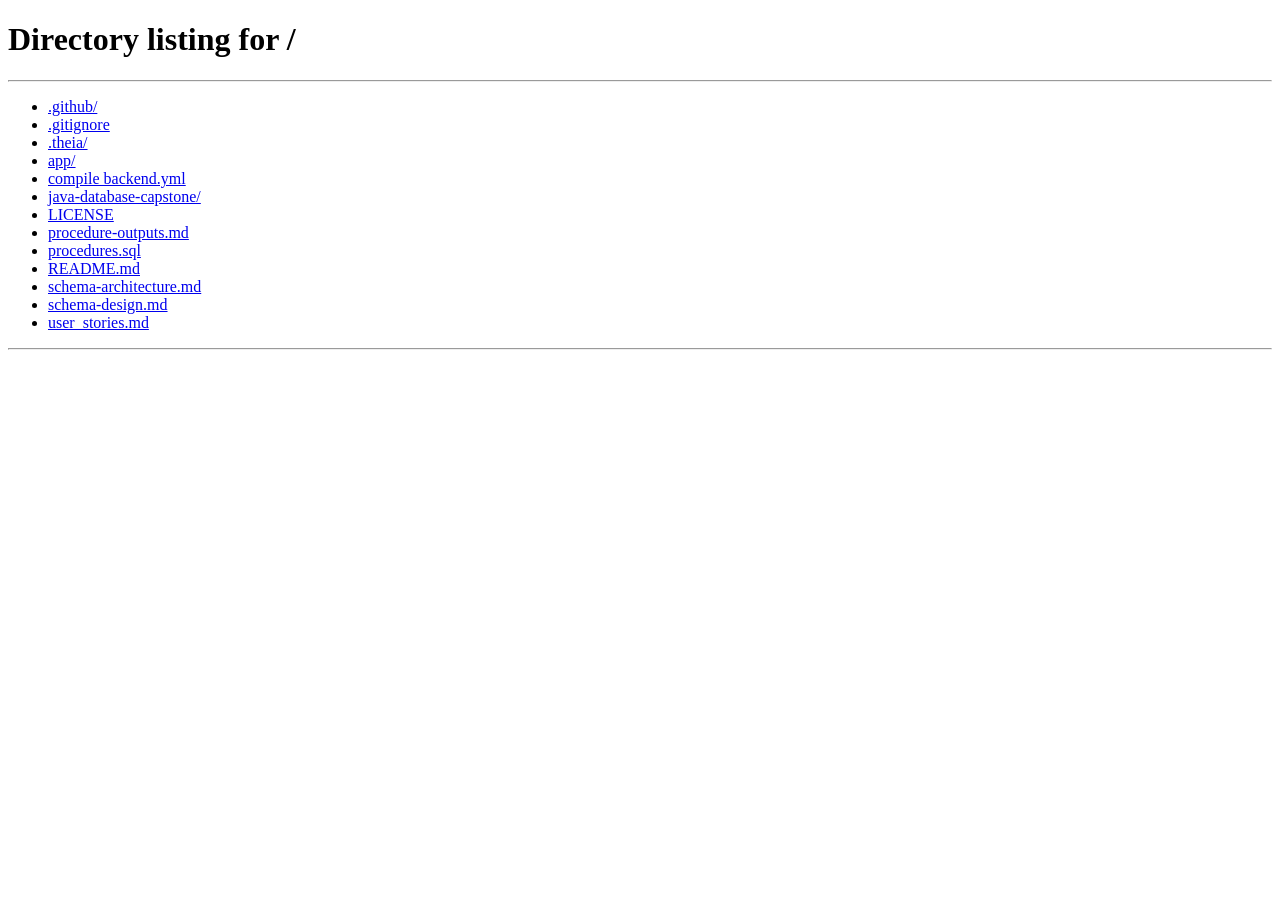
<file: app/src/main/resources/static/pages/addPrescription.html>
<!-- addPrescription.html -->
<!DOCTYPE html>
<html lang="en">

<head>
    <meta charset="UTF-8">
    <link rel="icon" type="image/svg+xml" href="../assets/images/logo/logo.png" />
    <title>DoctorDashboard</title>
    <link rel="stylesheet" href="../assets/css/adminDashboard.css">
    <link rel="stylesheet" href="../assets/css/doctorDashboard.css">
    <link rel="stylesheet" href="../assets/css/addPrescription.css">
    <link rel="stylesheet" href="../assets/css/style.css">
    <script src="../js/render.js" defer></script>
    <script src="../js/util.js" defer></script>
    <script src="../js/components/header.js" defer></script>
    <script src="../js/components/footer.js" defer></script>
    <script type="module" src = "../js/addPrescription.js"></script>

</head>

<body onload="renderContent()">
    <div class="container">
        <div class="wrapper">
            <div id="header"></div>
            <div class="main-content">
                <div class="form-container">
                    <h2 id="heading">Add <span>Prescription</span></h2>
                    <form>
                        <label for="patientName">Patient Name</label>
                        <input type="text" id="patientName" disabled>

                        <label for="medicines">Medicine Names</label>
                        <input type="text" id="medicines" placeholder="e.g. Paracetamol, Vitamin C" required>

                        <label for="dosage">Dosage Instructions</label>
                        <textarea id="dosage" rows="3"
                            placeholder="e.g - Paracetamol"></textarea>

                        <label for="notes">Additional Notes</label>
                        <textarea id="notes" rows="3"
                            placeholder="Any precautions or observations (optional)"></textarea>

                        <button type="submit" class="btn-primary" id="savePrescription">Add Prescription</button>
                        <button type="button" onclick="selectRole('doctor')" class="btn-secondary">Cancel</button>
                    </form>
                </div>
            </div>
            <div id="footer"></div>
        </div>
    </div>
</body>
</html>
</file>
<file: app/src/main/resources/static/assets/css/adminDashboard.css>
/* Admin Dashboard Styles */

body {
    margin: 0;
    padding: 0;
    font-family: Arial, sans-serif;
    background-color: #f4f6f9;
}

.header {
    background-color: #2c3e50;
    color: white;
    padding: 15px;
    text-align: center;
}

.sidebar {
    width: 220px;
    height: 100vh;
    background-color: #34495e;
    position: fixed;
    left: 0;
    top: 0;
    padding-top: 60px;
}

.sidebar a {
    display: block;
    color: white;
    text-decoration: none;
    padding: 12px 20px;
}

.sidebar a:hover {
    background-color: #2c3e50;
}

.main-content {
    margin-left: 240px;
    padding: 20px;
}

.dashboard-container {
    display: flex;
    gap: 20px;
    flex-wrap: wrap;
}

.card {
    background: white;
    width: 250px;
    padding: 20px;
    border-radius: 8px;
    box-shadow: 0 2px 5px rgba(0,0,0,0.1);
    text-align: center;
}

.card h3 {
    margin-bottom: 10px;
    color: #2c3e50;
}

.card p {
    font-size: 24px;
    font-weight: bold;
    color: #3498db;
}

.footer {
    text-align: center;
    padding: 15px;
    margin-top: 20px;
    color: #666;
}/*this is the style sheet for the adminDashboard. */

/* 
Global Reset (`*`)

* Purpose: Ensure consistent layout across all browsers.
* Properties:

  * `margin: 0` — removes default outer spacing from all elements.
  * `padding: 0` — removes default inner spacing.
  * `box-sizing: border-box` — ensures padding and borders are included within the total width/height of elements.

Base HTML & Body (`html, body`)

* Purpose: Establish a full-height layout and apply a standard font across the page.
* Properties:

  * `height: 100%` — allows containers to stretch to the full viewport height.
  * `font-family: Arial, sans-serif` — applies a clean, readable sans-serif font.

Main Layout Wrapper (`.wrapper`)

* Purpose: Create a flexible, vertical layout that fills the entire screen.
* Properties:

  * `display: flex` — enables flexbox for layout control.
  * `flex-direction: column` — stacks children vertically.
  * `min-height: 100vh` — ensures the wrapper always covers full screen height.

Section Heading (`h2`)

* Purpose: Style the headings prominently for section separation.
* Properties:

  * `font-size: 32px` — makes the heading large and noticeable.
  * `font-weight: bold` — emphasizes text.
  * `margin-bottom: 50px` — creates space below the heading.
  * `color: #003e3e` — uses a strong teal for visual anchoring.

Main Content Section (`.main-content`)

* Purpose: Layout the main content with padding and a background image.
* Properties:

  * `flex-grow: 1` — lets the content fill the available vertical space.
  * `padding: 40px` — adds internal spacing around content.
  * `display: flex` and `flex-direction: column` — organizes content in a vertical stack.
  * `text-align: center` — centers the text.
  * `background-image: url("index.png")` — sets a full-screen dashboard background.
  * `background-size: cover` — ensures the image covers the whole section.
  * `background-position: center` — centers the image.
  * `background-repeat: no-repeat` — avoids tiling the image.
  * `background-attachment: fixed` — fixes the image while scrolling.

Primary Button (`button`)

* Purpose: Design prominent, interactive buttons for main actions.

* Properties:

  * `background-color: #A62B1F` — sets a bold red color.
  * `color: white` — makes text stand out.
  * `border: none` — removes any outline/border.
  * `border-radius: 12px` — creates rounded corners.
  * `padding: 10px 20px` — gives space inside the button.
  * `margin-top: 20px` — adds spacing above the button.
  * `width: 200px` — ensures consistent button width.
  * `cursor: pointer` — shows a hand icon on hover.
  * `font-size: 16px` — makes the text readable.

* On Hover:

  * Retains the same red background to maintain branding.

Admin Button (`.adminBtn`)

* Purpose: Provide a secondary button style for admin-specific actions.

* Properties:

  * `background-color: #f4f4f4` — uses a light grey background.
  * `color: #333` — uses dark text for contrast.
  * `font-weight: bold` — emphasizes text.
  * `width: 110px` — smaller, compact width.
  * `padding: 10px 0` — vertical padding only.
  * `border: none` — clean look.
  * `cursor: pointer` — indicates it's clickable.

* On Hover**:

   Changes text color to `#A62B1F` for brand consistency while keeping the background same.


*/
</file>
<file: app/src/main/resources/static/assets/css/doctorDashboard.css>
/* Doctor Dashboard Styles */

body {
    margin: 0;
    padding: 0;
    font-family: Arial, sans-serif;
    background-color: #f4f6f9;
}

.header {
    background-color: #1e88e5;
    color: white;
    padding: 15px;
    text-align: center;
}

.sidebar {
    width: 220px;
    height: 100vh;
    position: fixed;
    top: 0;
    left: 0;
    background-color: #1565c0;
    padding-top: 60px;
}

.sidebar a {
    display: block;
    color: white;
    padding: 12px 20px;
    text-decoration: none;
}

.sidebar a:hover {
    background-color: #0d47a1;
}

.main-content {
    margin-left: 240px;
    padding: 20px;
}

.dashboard-container {
    display: flex;
    flex-wrap: wrap;
    gap: 20px;
}

.card {
    background-color: white;
    width: 250px;
    padding: 20px;
    border-radius: 8px;
    box-shadow: 0 2px 5px rgba(0, 0, 0, 0.1);
}

.card h3 {
    margin: 0 0 10px 0;
    color: #1565c0;
}

.card p {
    font-size: 18px;
    color: #333;
}

.table-container {
    margin-top: 20px;
    background: white;
    padding: 20px;
    border-radius: 8px;
    box-shadow: 0 2px 5px rgba(0, 0, 0, 0.1);
}

table {
    width: 100%;
    border-collapse: collapse;
}

table th,
table td {
    padding: 12px;
    border: 1px solid #ddd;
    text-align: left;
}

table th {
    background-color: #1e88e5;
    color: white;
}

.footer {
    text-align: center;
    padding: 15px;
    margin-top: 20px;
    color: #666;
}/* This is the style sheet for the doctorDashboard.html */
/* 
**Table Header (`.table-header`)**

* Set font size to `24px` for clear emphasis.
* Use a dark teal color (`#015c5d`) for consistency with the theme.
* Add `30px` bottom margin and remove right margin.

**Table Styling (`table`)**

* Make the table full width (`100%`).
* Collapse borders for clean lines.
* Use a `sans-serif` font.
* Add `20px` top margin for spacing.

**Table Head (`thead`)**

* Set a very light dark background (`#33333310`) for header row.
* Use white text color (`#fff`).

**Table Cells (`td, th`)**

* Apply padding of `12px 16px` for spacing.
* Center-align the text.
* Add a subtle bottom border (`1px solid #ddd`).

**Table Row Styling**

* Alternate row colors for better readability:

  * Even rows: semi-transparent light grey (`#f9f9f959`).
  * Odd rows: soft white background (`#ffffffc0`).
* On hover: highlight row with a light teal overlay (`#015c5d39`).

**Prescription Button (`.prescription-btn`)**

* Set size to `30px x 30px`.
* Make it interactive with a pointer cursor.
* Add transition effects for scale and brightness on hover.
* On hover:

  * Slightly enlarge (`scale(1.1)`)
  * Brighten appearance
* On click: slightly shrink (`scale(0.95)`).

**No Record Message (`.noPatientRecord`)**

* Use a `16px` italic grey font to indicate no data gently.

**Today Button (`.today-btn`)**

* Add right margin (`10px`).
* Add padding (`10px`).
* Set background color to teal green (`#015c5d`).

**Date Picker (`.date-picker`)**

* Add left margin (`10px`) and top margin (`13px`).
* Round corners with `8px` radius.
* Add padding (`10px`) and set fixed height (`30px`).

---

Let me know if you'd like a consolidated style guide for the entire HospitalCRM frontend.
 */
</file>
<file: app/src/main/resources/static/assets/css/addPrescription.css>
/* This is the stylesheet for the addPrescription.html */

.form-container {
    width: 100%; 
    max-width: 600px;
    background: #ffffffc8;
    margin: 50px auto;
    padding: 30px;
    border-radius: 15px;
    box-shadow: 0 4px 12px rgba(0, 0, 0, 0.1);
    animation: fadeIn 0.5s ease-in-out;
  }

  .container h2 {
    text-align: center;
    color: #222;
    font-size: 28px;
    margin-bottom: 25px;
  }

  .container h2 span {
    color: #A62B1F;
  }

  label {
    display: block;
    margin-bottom: 6px;
    font-weight: 500;
    color: #333;
    text-align: left;
    font-size: 13px;
  }

  input, textarea {
    width: 100%;
    padding: 12px;
    resize: vertical;
    margin-bottom: 20px;
    border: 1px solid #cccccc6e;
    border-radius: 8px;
    font-size: 15px;
    outline: none;
    transition: 0.3s;
    font-family: "Verdana";
  }

  input:focus, textarea:focus {
    border-color: #015c5d;
    box-shadow: 0 0 4px #a7f3d0;
    filter: brightness(1.5);
  }

  #patientName{
    background-color: #bdbcbc80;
  }
  .btn-primary {
    background-color: #047857;
    color: #fff;
    padding: 14px;
    width: 100%;
    border: none;
    border-radius: 8px;
    font-size: 16px;
    cursor: pointer;
    transition: 0.3s;
  }

  .btn-primary:hover {
    background-color: #065f46;
  }

  .btn-secondary {
    background-color: transparent;
    color: #333;
    border: 1px solid #ccc;
    padding: 12px;
    width: 100%;
    border-radius: 8px;
    font-size: 15px;
    margin-top: 12px;
    cursor: pointer;
  }

  .btn-secondary:hover{
    color: #fff;
  }

  @keyframes fadeIn {
    from { opacity: 0; transform: translateY(30px); }
    to   { opacity: 1; transform: translateY(0); }
  }
</file>
<file: app/src/main/resources/static/assets/css/style.css>
/* This is the style sheet for global change across the files. */

/* style.css */
.header {
    display: flex;
    justify-content: space-between;
    align-items: center;
    background-color: #f4f4f4;
    color: #333;
    padding: 10px 20px;
    border-bottom: 2px solid #ccc;
    flex-wrap: wrap;
    min-height: 60px;
  }
  
  /* Logo section with image + title */
  .logo-link{
    display: flex;
    align-items: center;
    gap: 10px;
    
  }
  
  .logo-img {
    height: 40px;
    width: auto;
    max-width: 100%;
    object-fit: contain;
  }
  
  /* Logo text / slogan */
  .logo-title {
    font-size: 20px;
    font-weight: bold;
    color: #333;
  }
  
  /* Nav links styling */
  nav a {
    margin-left: 20px;
    margin-right: 20px;
    text-decoration: none;
    color: #333;
    font-weight: bold;
  }
  
  nav a:hover {
    color: #003e3e;
  }
  

  /* Responsive behavior */
  @media (max-width: 600px) {
    .header {
      flex-direction: column;
      align-items: flex-start;
    }
  
    nav {
      margin-top: 10px;
    }
  
    nav a {
      margin-left: 0;
      margin-right: 10px;
    }
  
    .logo-img {
      height: 30px;
    }
  
    .logo-title {
      font-size: 18px;
    }
  }

  .doctorHeader{
    margin-right: 30px
  }
  .doctorHeader:hover{
    color:#A62B1F;
  }
/* Footer Section */
.footer {
    background-color: #f4f4f4;
    color: #fff;
    padding: 40px 20px;
    border-top: 2px solid #f4f4f4;
    
  }
  
  .footer-container {
    display: flex;
    flex-wrap: wrap;
    justify-content: space-between;
    gap: 30px;
    max-width: 1200px;
    margin: 0 auto;
  }
  
  .footer-logo {
    flex: 1 1 250px;
    display: flex;
    flex-direction: column;
    align-items: flex-start;
    gap: 15px;
  }
  
  .footer-logo img {
    height: 50px;
    width: auto;
  }
  
  .footer-logo p {
    font-size: 14px;
    color: #0a0a23;
  }
  
  .footer-links {
    display: flex;
    flex: 2 1 500px;
    justify-content: space-between;
    flex-wrap: wrap;
    gap: 20px;
  }
  
  .footer-column {
    display: flex;
    flex-direction: column;
    gap: 10px;
  }
  
  .footer-column h4 {
    font-size: 16px;
    font-weight: bold;
    margin-bottom: 8px;
    color: #0a0a23;
  }
  
  .footer-column a {
    text-decoration: none;
    color: #0a0a23;
    font-size: 14px;
  }
  
  .footer-column a:hover {
    color: #003e3e;
    transition: color 0.3s ease;
  }
  
  /* Mobile Responsiveness */
  @media (max-width: 768px) {
    .footer-container {
      flex-direction: column;
      align-items: flex-start;
    }
  
    .footer-links {
      flex-direction: column;
      gap: 20px;
    }
  }
  

  .modal {
    display: none;
    position: fixed;
    z-index: 999;
    padding-top: 60px;
    left: 0;
    top: 0;
    width: 100%;
    height: 100%;
    background-color: rgba(0,0,0,0.6);
  }
  
  .modal-content {
    background-color: white;
    margin: auto;
    padding: 30px;
    border-radius: 10px;
    width: 400px;
    position: relative;
  }
  
  .modal-content h2{
    font-size: 32px;
  }

  .close {
    color: #aaa;
    position: absolute;
    right: 20px;
    top: 15px;
    font-size: 28px;
    font-weight: bold;
    cursor: pointer;
  }
  
  .close:hover {
    color: black;
  }



  .dashboard-btn{
    width: 100%;
  }

  .input-field {
    padding: 10px;
    border: 1px solid #ccc;
    font-size: 16px;
    margin-top: 10px;
    margin-bottom: 20px;
    width: 100%;
    appearance: none; /* Remove default OS styles */
    background-color: #fff;
    color: #333;
    cursor: pointer;
    border-radius: 8px;
  }
  
  .input-field:hover {
    border-color: #015c5d;
    background-color: #f0fdfd;
  }
  
  .input-field:focus {
    outline: none;
    border-color: #015c5d;
    box-shadow: 0 0 5px rgba(1, 92, 93, 0.5);
    filter: brightness(1.2);
  }
  
  .select-dropdown option {
    font-size: 16px;
    padding: 10px;
  }
  

  #content {
    display: grid;
    grid-template-columns: repeat(auto-fit, minmax(315px, 1fr));
    gap: 40px;
    padding: 20px;
  }

  .doctor-card {
    display: flex;
    flex-direction: column;
    justify-content: space-between;
    border: 1px solid #ddd;
    border-radius: 10px;
    width:auto;
    overflow: hidden;
    background-color: #fff;
    box-shadow: 0 4px 6px rgba(0,0,0,0.1);
    transition: transform 0.2s ease;
  }
  
  .doctor-card:hover {
    transform: scale(1.02);
  }
  
  .doctor-info {
    padding: 12px;
    flex-grow: 1;
  }
  
  .doctor-info h3 {
    margin-top: 30px;
    font-size: 24px;
    color: #015c5d;
  }
  
  .doctor-info p {
    margin: 20px 0px;
    font-size: 14px;
    color: #555;
  }
  
  .card-actions {
    background-color: #e28282;
    padding: 10px;
    text-align: center;
  }

  .card-actions:hover {
    background-color: #d26969;
  }
  
  .card-actions button {
    background: transparent;
    border: none;
    color: #fff;
    font-weight: bold;
    cursor: pointer;
  }
  
  .card-actions button:hover {
    color: #fff;
    border-color: #015c5d;
  }
  
  #roleSelector {
    width:auto;
    border-radius: 10px;
  }
  
  span {
    color : #A62B1F;
  }

  .searchBar{
    height: 30px;
    padding:20px;
    font-size: 16px;
    margin-bottom: 30px;
    border: 0.2px solid grey;
}

  .searchBar:focus{
    outline: none;
    border-color: #015c5d;
    box-shadow: 0 0 5px rgba(1, 92, 93, 0.697);
}

.filter-wrapper {
  width: 350px;
  display: flex;
  flex-direction: row;
  
}

.filter-select {
  margin-right: 8px;
  width: 100%;
  padding: 8px 12px;
  border: 1px solid #ccc;
  border-radius: 6px;
  background-color: #fff;
  color: #333;
  font-size: 14px;
  background-position: right 10px center;
  background-size: 16px 16px;
  cursor: pointer;
  transition: border-color 0.2s, box-shadow 0.2s;
}

.filter-select:focus {
  border-color: #015c5d;
  box-shadow: 0 0 5px rgba(1, 92, 93, 0.697);
  outline: none;
}

.availabilityLabel{
  margin-bottom: 8px;
}

.availability-container {
  margin-bottom: 1rem;
  
}

.checkbox-group {
  display: flex;
  flex-direction: column;
  gap: 1rem;
  margin-top: 1rem;
}

.checkbox-group label {
  font-weight: 500;
  cursor: pointer;
}

.checkbox-group input[type="checkbox"] {
  margin-right: 0.5rem;
  accent-color: #015c5db8; 
}
</file>
<file: app/src/main/resources/static/assets/css/patientDashboard.css>
/* This is the style sheet for the patientDashboard.html */
  .card-actions {
    background-color: #244557;
    padding: 10px;
    text-align: center;
  }

  .card-actions:hover{
    background-color: #1c3745;
  }
  .ripple-overlay {
    position: fixed;
    width: 20px;
    height: 20px;
    background-color: #1c3745;
    border-radius: 50%;
    z-index: 9999;
    transform: translate(-50%, -50%) scale(0);
    transition: transform 1s ease-out, opacity 1s ease;
  }
  
  .ripple-overlay.active {
    transform: translate(-50%, -50%) scale(150);
    opacity: 1;
  }
  
  .modalApp {
    position: fixed;
  bottom: -100%;
  left: 50%;
  transform: translateX(-50%);
  width: 50%;
  background: #fff;
  padding: 20px;
  z-index: 10000;
  transition: bottom 1.5s ease-in;
  box-shadow: 0 -5px 10px rgba(0, 0, 0, 0.3);
  border-radius: 10px 10px 0 0;
  text-align: center;
  }
  
  .modalApp.active {
    bottom: 0;
  }
  
  .modalApp h2 {
    margin-top: 20px;
  }
  
  .modalApp input {
    display: block;
    margin: 10px auto;
    padding: 10px;
    width: 90%;
    margin-bottom: 40px;
  }

  .modalApp select {
    display: block;
    margin: 10px auto;
    padding: 10px;
    width: 90%;
    margin-bottom: 40px;
  }
  
  .confirm-booking {
    padding: 10px 20px;
    background: #1c3745;
    color: #fff;
    border: none;
    cursor: pointer;
    
  
    
  }
  .confirm-booking:hover {
    filter: brightness(1.2);
    background-color: #1c3745;
  }
</file>
<file: app/src/main/resources/static/assets/css/updateAppointment.css>
/* This is the style sheet for the updateAppointment.html */
.form-container {
    max-width: 600px;
    background: #ffffffc8;
    margin: 10px auto;
    padding: 30px;
    border-radius: 15px;
    box-shadow: 0 4px 12px rgba(0, 0, 0, 0.1);
    animation: fadeIn 0.5s ease-in-out;
  }

  .container h2 {
    text-align: center;
    color: #222;
    font-size: 28px;
    margin-bottom: 25px;
  }

  .container h2 span {
    color: #A62B1F;
  }

  label {
    display: block;
    margin-bottom: 6px;
    font-weight: 500;
    color: #333;
    text-align: left;
    font-size: 13px;
  }

  input, textarea ,select {
    width: 100%;
    padding: 12px;
    resize: vertical;
    margin-bottom: 20px;
    border: 1px solid #cccccc6e;
    border-radius: 8px;
    font-size: 15px;
    outline: none;
    transition: 0.3s;
    font-family: "Verdana";
  }

  input:focus, textarea:focus {
    border-color: #015c5d;
    box-shadow: 0 0 4px #a7f3d0;
    filter: brightness(1.5);
  }

  #patientName{
    background-color: #bdbcbc80;
  }
  .btn-primary {
    background-color: #047857;
    color: #fff;
    padding: 14px;
    width: 100%;
    border: none;
    border-radius: 8px;
    font-size: 16px;
    cursor: pointer;
    transition: 0.3s;
  }

  .btn-primary:hover {
    background-color: #065f46;
  }

  .btn-secondary {
    background-color: transparent;
    color: #333;
    border: 1px solid #ccc;
    padding: 12px;
    width: 100%;
    border-radius: 8px;
    font-size: 15px;
    margin-top: 12px;
    cursor: pointer;
  }

  .btn-secondary:hover{
    color: #fff;
  }

  @keyframes fadeIn {
    from { opacity: 0; transform: translateY(30px); }
    to   { opacity: 1; transform: translateY(0); }
  }
</file>
